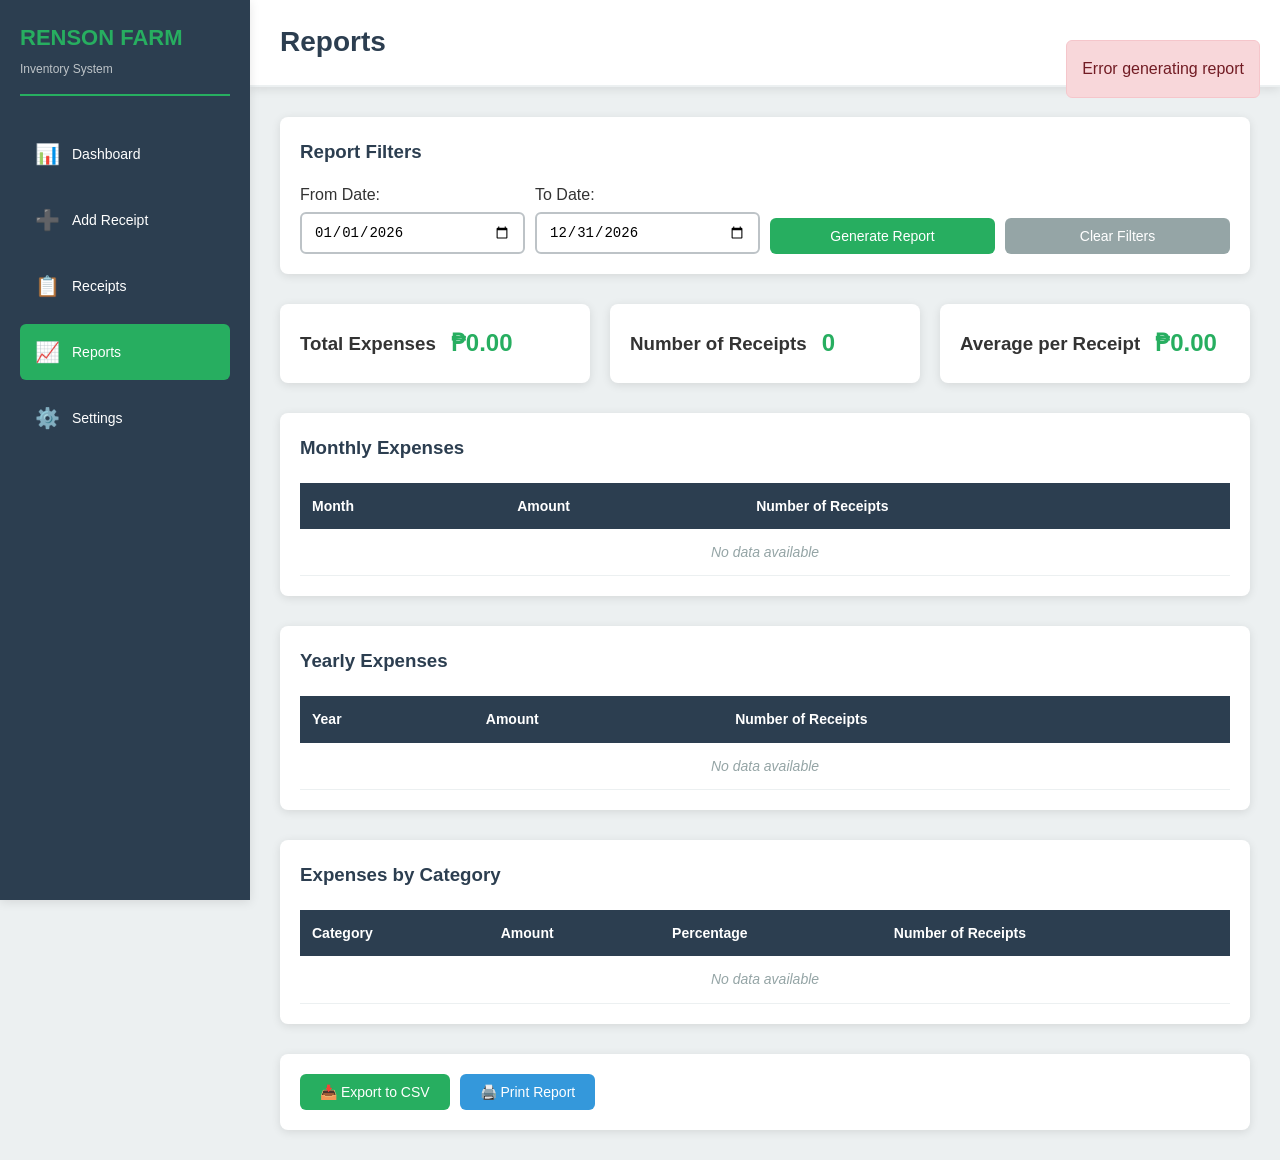
<file: reports.html>
<!DOCTYPE html>
<html lang="en">
<head>
    <meta charset="UTF-8">
    <meta name="viewport" content="width=device-width, initial-scale=1.0">
    <title>Reports - RENSON FARM INVENTORY</title>
    <link rel="stylesheet" href="style.css">
</head>
<body>
    <div class="container">
        <!-- Sidebar Navigation -->
        <aside class="sidebar">
            <div class="sidebar-header">
                <h1 class="brand">RENSON FARM</h1>
                <p class="brand-subtitle">Inventory System</p>
            </div>
            <nav class="sidebar-nav">
                <a href="index.html" class="nav-link" data-page="dashboard">
                    <span class="nav-icon">📊</span>
                    <span>Dashboard</span>
                </a>
                <a href="add-receipt.html" class="nav-link" data-page="add-receipt">
                    <span class="nav-icon">➕</span>
                    <span>Add Receipt</span>
                </a>
                <a href="receipts.html" class="nav-link" data-page="receipts">
                    <span class="nav-icon">📋</span>
                    <span>Receipts</span>
                </a>
                <a href="reports.html" class="nav-link active" data-page="reports">
                    <span class="nav-icon">📈</span>
                    <span>Reports</span>
                </a>
                <a href="settings.html" class="nav-link" data-page="settings">
                    <span class="nav-icon">⚙️</span>
                    <span>Settings</span>
                </a>
            </nav>
        </aside>

        <!-- Main Content -->
        <main class="main-content">
            <!-- Header -->
            <header class="header">
                <div class="header-left">
                    <h2>Reports</h2>
                </div>
            </header>

            <!-- Reports Container -->
            <div class="reports-container">
                <!-- Date Filter -->
                <section class="report-filter">
                    <h3>Report Filters</h3>
                    <div class="filter-controls">
                        <div class="filter-group">
                            <label for="reportFromDate">From Date:</label>
                            <input type="date" id="reportFromDate" class="filter-input">
                        </div>
                        <div class="filter-group">
                            <label for="reportToDate">To Date:</label>
                            <input type="date" id="reportToDate" class="filter-input">
                        </div>
                        <button id="reportFilterBtn" class="filter-btn">Generate Report</button>
                        <button id="reportClearBtn" class="clear-filter-btn">Clear Filters</button>
                    </div>
                </section>

                <!-- Summary Stats -->
                <section class="report-stats">
                    <div class="stat-card">
                        <h3>Total Expenses</h3>
                        <p class="stat-value" id="reportTotalExpenses">₱0.00</p>
                    </div>
                    <div class="stat-card">
                        <h3>Number of Receipts</h3>
                        <p class="stat-value" id="reportTotalReceipts">0</p>
                    </div>
                    <div class="stat-card">
                        <h3>Average per Receipt</h3>
                        <p class="stat-value" id="reportAverageAmount">₱0.00</p>
                    </div>
                </section>

                <!-- Monthly Breakdown -->
                <section class="report-section">
                    <h3>Monthly Expenses</h3>
                    <div class="report-table-container">
                        <table class="report-table">
                            <thead>
                                <tr>
                                    <th>Month</th>
                                    <th>Amount</th>
                                    <th>Number of Receipts</th>
                                </tr>
                            </thead>
                            <tbody id="monthlyTableBody">
                                <tr>
                                    <td colspan="3" class="no-data">No data available</td>
                                </tr>
                            </tbody>
                        </table>
                    </div>
                </section>

                <!-- Yearly Breakdown -->
                <section class="report-section">
                    <h3>Yearly Expenses</h3>
                    <div class="report-table-container">
                        <table class="report-table">
                            <thead>
                                <tr>
                                    <th>Year</th>
                                    <th>Amount</th>
                                    <th>Number of Receipts</th>
                                </tr>
                            </thead>
                            <tbody id="yearlyTableBody">
                                <tr>
                                    <td colspan="3" class="no-data">No data available</td>
                                </tr>
                            </tbody>
                        </table>
                    </div>
                </section>

                <!-- Category Breakdown -->
                <section class="report-section">
                    <h3>Expenses by Category</h3>
                    <div class="report-table-container">
                        <table class="report-table">
                            <thead>
                                <tr>
                                    <th>Category</th>
                                    <th>Amount</th>
                                    <th>Percentage</th>
                                    <th>Number of Receipts</th>
                                </tr>
                            </thead>
                            <tbody id="categoryTableBody">
                                <tr>
                                    <td colspan="4" class="no-data">No data available</td>
                                </tr>
                            </tbody>
                        </table>
                    </div>
                </section>

                <!-- Export Options -->
                <section class="report-export">
                    <button id="exportCSVBtn" class="btn-primary">📥 Export to CSV</button>
                    <button id="printReportBtn" class="btn-secondary">🖨️ Print Report</button>
                </section>
            </div>
        </main>
    </div>

    <script src="supabase.js"></script>
    <script src="app.js"></script>
    <script>
        document.addEventListener('DOMContentLoaded', () => {
            initReportsPage();
        });
    </script>
</body>
</html>
</file>
<file: style.css>
* {
    margin: 0;
    padding: 0;
    box-sizing: border-box;
}

:root {
    --primary-color: #2c3e50;
    --secondary-color: #27ae60;
    --accent-color: #e74c3c;
    --text-color: #333;
    --light-bg: #ecf0f1;
    --white: #ffffff;
    --border-color: #bdc3c7;
    --shadow: 0 2px 10px rgba(0, 0, 0, 0.1);
    --transition: all 0.3s ease;
}

body {
    font-family: 'Segoe UI', Tahoma, Geneva, Verdana, sans-serif;
    background-color: var(--light-bg);
    color: var(--text-color);
    line-height: 1.6;
}

.container {
    display: flex;
    min-height: 100vh;
}

/* ==================== SIDEBAR ==================== */
.sidebar {
    width: 250px;
    background-color: var(--primary-color);
    color: var(--white);
    padding: 20px;
    position: fixed;
    height: 100vh;
    overflow-y: auto;
    box-shadow: var(--shadow);
}

.sidebar-header {
    margin-bottom: 30px;
    border-bottom: 2px solid var(--secondary-color);
    padding-bottom: 15px;
}

.brand {
    font-size: 22px;
    font-weight: bold;
    color: var(--secondary-color);
}

.brand-subtitle {
    font-size: 12px;
    color: #bdc3c7;
    margin-top: 5px;
}

.sidebar-nav {
    display: flex;
    flex-direction: column;
    gap: 10px;
}

.nav-link {
    display: flex;
    align-items: center;
    gap: 12px;
    padding: 12px 15px;
    color: var(--white);
    text-decoration: none;
    border-radius: 6px;
    transition: var(--transition);
    font-size: 14px;
}

.nav-link:hover {
    background-color: rgba(39, 174, 96, 0.3);
    color: var(--secondary-color);
}

.nav-link.active {
    background-color: var(--secondary-color);
    color: var(--white);
}

.nav-icon {
    font-size: 20px;
}

/* ==================== MAIN CONTENT ==================== */
.main-content {
    flex: 1;
    margin-left: 250px;
    padding: 0;
}

.header {
    background-color: var(--white);
    padding: 20px 30px;
    border-bottom: 2px solid var(--light-bg);
    display: flex;
    justify-content: space-between;
    align-items: center;
    box-shadow: var(--shadow);
}

.header-left h2 {
    color: var(--primary-color);
    font-size: 28px;
}

.header-right {
    display: flex;
    gap: 15px;
    align-items: center;
}

/* ==================== DASHBOARD ==================== */
.dashboard-container {
    padding: 30px;
}

.stats-grid {
    display: grid;
    grid-template-columns: repeat(auto-fit, minmax(250px, 1fr));
    gap: 20px;
    margin-bottom: 30px;
}

.stat-card {
    background-color: var(--white);
    padding: 20px;
    border-radius: 8px;
    box-shadow: var(--shadow);
    display: flex;
    align-items: center;
    gap: 15px;
    transition: var(--transition);
}

.stat-card:hover {
    transform: translateY(-5px);
    box-shadow: 0 5px 20px rgba(0, 0, 0, 0.15);
}

.stat-icon {
    font-size: 40px;
}

.stat-content h3 {
    color: #7f8c8d;
    font-size: 13px;
    text-transform: uppercase;
    margin-bottom: 8px;
}

.stat-value {
    font-size: 24px;
    font-weight: bold;
    color: var(--secondary-color);
}

/* ==================== SEARCH & FILTER ==================== */
.search-filter-section {
    background-color: var(--white);
    padding: 20px;
    border-radius: 8px;
    margin-bottom: 30px;
    box-shadow: var(--shadow);
}

.search-box {
    display: flex;
    gap: 10px;
    margin-bottom: 15px;
}

.search-input {
    flex: 1;
    padding: 12px 15px;
    border: 2px solid var(--border-color);
    border-radius: 6px;
    font-size: 14px;
    transition: var(--transition);
}

.search-input:focus {
    outline: none;
    border-color: var(--secondary-color);
    box-shadow: 0 0 5px rgba(39, 174, 96, 0.2);
}

.search-btn {
    padding: 12px 20px;
    background-color: var(--secondary-color);
    color: var(--white);
    border: none;
    border-radius: 6px;
    cursor: pointer;
    font-size: 16px;
    transition: var(--transition);
}

.search-btn:hover {
    background-color: #229954;
}

.filter-controls {
    display: grid;
    grid-template-columns: repeat(auto-fit, minmax(150px, 1fr));
    gap: 10px;
    align-items: end;
}

.filter-input {
    padding: 10px 12px;
    border: 2px solid var(--border-color);
    border-radius: 6px;
    font-size: 14px;
    transition: var(--transition);
}

.filter-input:focus {
    outline: none;
    border-color: var(--secondary-color);
}

.filter-btn {
    padding: 10px 20px;
    background-color: var(--secondary-color);
    color: var(--white);
    border: none;
    border-radius: 6px;
    cursor: pointer;
    font-size: 14px;
    transition: var(--transition);
}

.filter-btn:hover {
    background-color: #229954;
}

.clear-filter-btn {
    padding: 10px 20px;
    background-color: #95a5a6;
    color: var(--white);
    border: none;
    border-radius: 6px;
    cursor: pointer;
    font-size: 14px;
    transition: var(--transition);
}

.clear-filter-btn:hover {
    background-color: #7f8c8d;
}

/* ==================== BUTTONS ==================== */
.btn-primary {
    background-color: var(--secondary-color);
    color: var(--white);
    border: none;
    padding: 10px 20px;
    border-radius: 6px;
    cursor: pointer;
    font-size: 14px;
    transition: var(--transition);
    text-decoration: none;
    display: inline-block;
}

.btn-primary:hover {
    background-color: #229954;
}

.btn-secondary {
    background-color: #3498db;
    color: var(--white);
    border: none;
    padding: 10px 20px;
    border-radius: 6px;
    cursor: pointer;
    font-size: 14px;
    transition: var(--transition);
    text-decoration: none;
    display: inline-block;
}

.btn-secondary:hover {
    background-color: #2980b9;
}

.btn-danger {
    background-color: var(--accent-color);
    color: var(--white);
    border: none;
    padding: 10px 20px;
    border-radius: 6px;
    cursor: pointer;
    font-size: 14px;
    transition: var(--transition);
    text-decoration: none;
    display: inline-block;
}

.btn-danger:hover {
    background-color: #c0392b;
}

.btn-large {
    padding: 12px 30px;
    font-size: 16px;
}

/* ==================== FORM ==================== */
.form-container {
    background-color: var(--white);
    padding: 30px;
    border-radius: 8px;
    box-shadow: var(--shadow);
    max-width: 600px;
}

.receipt-form {
    display: flex;
    flex-direction: column;
    gap: 20px;
}

.form-section {
    border-bottom: 1px solid var(--light-bg);
    padding-bottom: 20px;
}

.form-section:last-of-type {
    border-bottom: none;
}

.form-section h3 {
    color: var(--primary-color);
    margin-bottom: 15px;
    font-size: 16px;
}

.form-label {
    display: block;
    margin-bottom: 8px;
    color: var(--text-color);
    font-weight: 500;
    font-size: 14px;
}

.form-input {
    width: 100%;
    padding: 12px 15px;
    border: 2px solid var(--border-color);
    border-radius: 6px;
    font-size: 14px;
    transition: var(--transition);
    font-family: inherit;
}

.form-input:focus {
    outline: none;
    border-color: var(--secondary-color);
    box-shadow: 0 0 5px rgba(39, 174, 96, 0.2);
}

textarea.form-input {
    resize: vertical;
    min-height: 100px;
}

/* ==================== PHOTO UPLOAD ==================== */
.photo-input-group {
    display: grid;
    grid-template-columns: 1fr 1fr;
    gap: 20px;
}

.photo-preview-container {
    display: flex;
    justify-content: center;
}

.photo-preview {
    width: 250px;
    height: 250px;
    border: 3px dashed var(--border-color);
    border-radius: 8px;
    display: flex;
    align-items: center;
    justify-content: center;
    background-color: #f9f9f9;
    position: relative;
}

.placeholder {
    text-align: center;
    color: #95a5a6;
}

.placeholder span {
    font-size: 48px;
    display: block;
    margin-bottom: 10px;
}

.photo-preview img {
    max-width: 100%;
    max-height: 100%;
    border-radius: 6px;
    object-fit: contain;
}

.photo-input-buttons {
    display: flex;
    flex-direction: column;
    gap: 10px;
    justify-content: center;
}

/* ==================== FORM ACTIONS ==================== */
.form-actions {
    display: flex;
    gap: 10px;
    flex-wrap: wrap;
    margin-top: 20px;
}

.form-actions button,
.form-actions a {
    flex: 1;
    min-width: 150px;
    text-align: center;
}

.form-message {
    padding: 15px;
    border-radius: 6px;
    text-align: center;
    font-weight: 500;
    display: none;
    margin-top: 20px;
}

.form-message.success {
    background-color: #d4edda;
    color: #155724;
    border: 1px solid #c3e6cb;
    display: block;
}

.form-message.error {
    background-color: #f8d7da;
    color: #721c24;
    border: 1px solid #f5c6cb;
    display: block;
}

.form-message.info {
    background-color: #d1ecf1;
    color: #0c5460;
    border: 1px solid #bee5eb;
    display: block;
}

/* ==================== RECEIPTS TABLE ==================== */
.receipts-container {
    padding: 30px;
}

.receipts-summary {
    display: flex;
    gap: 30px;
    margin-bottom: 20px;
    background-color: var(--white);
    padding: 15px 20px;
    border-radius: 6px;
    box-shadow: var(--shadow);
}

.summary-item {
    display: flex;
    gap: 10px;
    align-items: center;
}

.summary-label {
    font-weight: 500;
    color: #7f8c8d;
}

.summary-value {
    font-size: 18px;
    font-weight: bold;
    color: var(--secondary-color);
}

.table-responsive {
    overflow-x: auto;
    background-color: var(--white);
    border-radius: 8px;
    box-shadow: var(--shadow);
    margin-bottom: 30px;
}

.receipts-table {
    width: 100%;
    border-collapse: collapse;
    font-size: 14px;
}

.receipts-table thead {
    background-color: var(--primary-color);
    color: var(--white);
}

.receipts-table th {
    padding: 15px;
    text-align: left;
    font-weight: 600;
}

.receipts-table tbody tr {
    border-bottom: 1px solid var(--light-bg);
    transition: var(--transition);
}

.receipts-table tbody tr:hover {
    background-color: #f5f5f5;
}

.receipts-table td {
    padding: 15px;
}

.receipt-photo-thumb {
    width: 60px;
    height: 60px;
    border-radius: 6px;
    object-fit: cover;
    cursor: pointer;
    transition: var(--transition);
}

.receipt-photo-thumb:hover {
    transform: scale(1.1);
}

.action-buttons {
    display: flex;
    gap: 8px;
}

.action-buttons button {
    padding: 6px 12px;
    font-size: 12px;
    border: none;
    border-radius: 4px;
    cursor: pointer;
    transition: var(--transition);
}

.btn-view {
    background-color: #3498db;
    color: var(--white);
}

.btn-view:hover {
    background-color: #2980b9;
}

.btn-edit {
    background-color: #f39c12;
    color: var(--white);
}

.btn-edit:hover {
    background-color: #e67e22;
}

.btn-delete {
    background-color: var(--accent-color);
    color: var(--white);
}

.btn-delete:hover {
    background-color: #c0392b;
}

.no-data {
    text-align: center;
    color: #95a5a6;
    padding: 30px;
    font-style: italic;
}

/* ==================== CARDS (MOBILE VIEW) ==================== */
.receipts-cards {
    display: none;
    gap: 15px;
}

.receipt-card {
    background-color: var(--white);
    border-radius: 8px;
    overflow: hidden;
    box-shadow: var(--shadow);
    transition: var(--transition);
}

.receipt-card:hover {
    transform: translateY(-5px);
    box-shadow: 0 5px 20px rgba(0, 0, 0, 0.15);
}

.card-image {
    width: 100%;
    height: 200px;
    object-fit: cover;
    cursor: pointer;
}

.card-content {
    padding: 15px;
}

.card-date {
    color: #95a5a6;
    font-size: 12px;
    margin-bottom: 5px;
}

.card-details {
    font-weight: 500;
    margin-bottom: 8px;
    color: var(--text-color);
}

.card-category {
    display: inline-block;
    background-color: var(--light-bg);
    padding: 3px 8px;
    border-radius: 3px;
    font-size: 12px;
    color: #7f8c8d;
    margin-bottom: 10px;
}

.card-amount {
    font-size: 18px;
    font-weight: bold;
    color: var(--secondary-color);
    margin-bottom: 12px;
}

.card-actions {
    display: flex;
    gap: 8px;
}

.card-actions button {
    flex: 1;
    padding: 8px;
    font-size: 12px;
    border: none;
    border-radius: 4px;
    cursor: pointer;
    transition: var(--transition);
}

/* ==================== MODAL ==================== */
.modal {
    display: none;
    position: fixed;
    z-index: 1000;
    left: 0;
    top: 0;
    width: 100%;
    height: 100%;
    background-color: rgba(0, 0, 0, 0.7);
    animation: fadeIn 0.3s ease;
}

@keyframes fadeIn {
    from { opacity: 0; }
    to { opacity: 1; }
}

.modal-content {
    background-color: var(--white);
    margin: auto;
    padding: 0;
    border-radius: 8px;
    width: 90%;
    max-width: 800px;
    max-height: 90vh;
    overflow-y: auto;
    position: absolute;
    top: 50%;
    left: 50%;
    transform: translate(-50%, -50%);
}

.modal-content img {
    width: 100%;
    height: auto;
    display: block;
}

.close {
    color: #aaa;
    float: right;
    font-size: 28px;
    font-weight: bold;
    cursor: pointer;
    padding: 10px 20px;
    transition: var(--transition);
}

.close:hover {
    color: var(--text-color);
}

.modal-dialog {
    background-color: var(--white);
    position: absolute;
    top: 50%;
    left: 50%;
    transform: translate(-50%, -50%);
    width: 90%;
    max-width: 500px;
    border-radius: 8px;
    box-shadow: 0 5px 30px rgba(0, 0, 0, 0.3);
}

.modal-header {
    background-color: var(--primary-color);
    color: var(--white);
    padding: 20px;
    display: flex;
    justify-content: space-between;
    align-items: center;
}

.modal-header h3 {
    margin: 0;
}

.modal-body {
    padding: 20px;
}

.form-group {
    margin-bottom: 15px;
}

.form-group label {
    display: block;
    margin-bottom: 5px;
    color: var(--text-color);
    font-weight: 500;
    font-size: 14px;
}

.form-group small {
    display: block;
    color: #95a5a6;
    font-size: 12px;
    margin-top: 3px;
}

.close-modal {
    width: auto;
}

/* ==================== RECENT TRANSACTIONS ==================== */
.recent-transactions {
    background-color: var(--white);
    padding: 20px;
    border-radius: 8px;
    box-shadow: var(--shadow);
    margin-bottom: 30px;
}

.recent-transactions h3 {
    color: var(--primary-color);
    margin-bottom: 20px;
}

.transactions-container {
    display: grid;
    grid-template-columns: repeat(auto-fill, minmax(300px, 1fr));
    gap: 15px;
}

.transaction-item {
    background-color: var(--light-bg);
    padding: 15px;
    border-radius: 6px;
    border-left: 4px solid var(--secondary-color);
}

.transaction-date {
    color: #95a5a6;
    font-size: 12px;
    margin-bottom: 5px;
}

.transaction-details {
    font-weight: 500;
    margin-bottom: 8px;
}

.transaction-category {
    display: inline-block;
    background-color: var(--white);
    padding: 2px 6px;
    border-radius: 3px;
    font-size: 11px;
    color: #7f8c8d;
    margin-bottom: 8px;
}

.transaction-amount {
    font-size: 16px;
    font-weight: bold;
    color: var(--secondary-color);
}

/* ==================== CATEGORY SUMMARY ==================== */
.summary-section {
    background-color: var(--white);
    padding: 20px;
    border-radius: 8px;
    box-shadow: var(--shadow);
}

.summary-section h3 {
    color: var(--primary-color);
    margin-bottom: 20px;
}

.category-summary {
    display: grid;
    grid-template-columns: repeat(auto-fill, minmax(250px, 1fr));
    gap: 15px;
}

.category-card {
    background-color: var(--light-bg);
    padding: 15px;
    border-radius: 6px;
    border-left: 4px solid var(--secondary-color);
}

.category-name {
    color: #7f8c8d;
    font-size: 12px;
    text-transform: uppercase;
    margin-bottom: 8px;
}

.category-amount {
    font-size: 20px;
    font-weight: bold;
    color: var(--secondary-color);
}

.category-count {
    color: #95a5a6;
    font-size: 12px;
    margin-top: 5px;
}

/* ==================== REPORTS ==================== */
.reports-container {
    padding: 30px;
}

.report-filter {
    background-color: var(--white);
    padding: 20px;
    border-radius: 8px;
    box-shadow: var(--shadow);
    margin-bottom: 30px;
}

.report-filter h3 {
    color: var(--primary-color);
    margin-bottom: 15px;
}

.filter-group {
    display: flex;
    flex-direction: column;
    gap: 5px;
}

.report-stats {
    display: grid;
    grid-template-columns: repeat(auto-fit, minmax(250px, 1fr));
    gap: 20px;
    margin-bottom: 30px;
}

.report-section {
    background-color: var(--white);
    padding: 20px;
    border-radius: 8px;
    box-shadow: var(--shadow);
    margin-bottom: 30px;
}

.report-section h3 {
    color: var(--primary-color);
    margin-bottom: 20px;
}

.report-table-container {
    overflow-x: auto;
}

.report-table {
    width: 100%;
    border-collapse: collapse;
    font-size: 14px;
}

.report-table thead {
    background-color: var(--primary-color);
    color: var(--white);
}

.report-table th {
    padding: 12px;
    text-align: left;
    font-weight: 600;
}

.report-table tbody tr {
    border-bottom: 1px solid var(--light-bg);
    transition: var(--transition);
}

.report-table tbody tr:hover {
    background-color: #f5f5f5;
}

.report-table td {
    padding: 12px;
}

.report-export {
    background-color: var(--white);
    padding: 20px;
    border-radius: 8px;
    box-shadow: var(--shadow);
    display: flex;
    gap: 10px;
}

/* ==================== SETTINGS ==================== */
.settings-container {
    padding: 30px;
}

.settings-section {
    background-color: var(--white);
    padding: 25px;
    border-radius: 8px;
    box-shadow: var(--shadow);
    margin-bottom: 25px;
}

.settings-section h3 {
    color: var(--primary-color);
    margin-bottom: 20px;
    font-size: 18px;
    border-bottom: 2px solid var(--light-bg);
    padding-bottom: 10px;
}

.settings-section h4 {
    color: var(--text-color);
    margin-top: 15px;
    margin-bottom: 10px;
    font-size: 14px;
}

.settings-content {
    display: flex;
    flex-direction: column;
    gap: 15px;
}

.setting-item {
    display: flex;
    justify-content: space-between;
    padding: 10px;
    border-bottom: 1px solid var(--light-bg);
}

.setting-label {
    font-weight: 500;
    color: #7f8c8d;
}

.setting-value {
    color: var(--primary-color);
    font-weight: 500;
}

.setting-info {
    color: #7f8c8d;
    font-size: 14px;
    line-height: 1.6;
}

.setting-list {
    list-style: none;
    padding-left: 20px;
}

.setting-list li {
    margin-bottom: 8px;
    color: #7f8c8d;
    position: relative;
}

.setting-list li:before {
    content: "✓ ";
    color: var(--secondary-color);
    font-weight: bold;
    position: absolute;
    left: -15px;
}

.settings-actions {
    display: flex;
    gap: 10px;
    flex-wrap: wrap;
}

code {
    background-color: var(--light-bg);
    padding: 2px 6px;
    border-radius: 3px;
    font-family: 'Courier New', monospace;
    color: var(--accent-color);
}

/* ==================== RESPONSIVE ==================== */
@media (max-width: 1024px) {
    .sidebar {
        width: 200px;
    }

    .main-content {
        margin-left: 200px;
    }

    .stats-grid {
        grid-template-columns: repeat(2, 1fr);
    }

    .filter-controls {
        grid-template-columns: 1fr;
    }
}

@media (max-width: 768px) {
    .container {
        flex-direction: column;
    }

    .sidebar {
        width: 100%;
        height: auto;
        position: static;
        padding: 15px;
        display: flex;
        justify-content: space-between;
        align-items: center;
    }

    .sidebar-header {
        margin-bottom: 0;
        border-bottom: none;
        padding-bottom: 0;
    }

    .brand {
        font-size: 18px;
    }

    .brand-subtitle {
        display: none;
    }

    .sidebar-nav {
        flex-direction: row;
        gap: 5px;
        flex-wrap: wrap;
    }

    .nav-link {
        padding: 8px 12px;
        font-size: 12px;
    }

    .nav-link span:last-child {
        display: none;
    }

    .main-content {
        margin-left: 0;
    }

    .header {
        flex-direction: column;
        gap: 15px;
        align-items: flex-start;
    }

    .header-right {
        width: 100%;
    }

    .header-right a {
        width: 100%;
    }

    .dashboard-container,
    .form-container,
    .receipts-container,
    .reports-container,
    .settings-container {
        padding: 15px;
    }

    .stats-grid {
        grid-template-columns: 1fr;
    }

    .photo-input-group {
        grid-template-columns: 1fr;
    }

    .photo-preview {
        width: 100%;
        height: 200px;
    }

    .table-responsive {
        display: none;
    }

    .receipts-cards {
        display: grid;
        grid-template-columns: 1fr;
    }

    .form-actions {
        flex-direction: column;
    }

    .form-actions button,
    .form-actions a {
        min-width: auto;
    }

    .receipts-summary {
        flex-direction: column;
        gap: 10px;
    }

    .report-stats {
        grid-template-columns: 1fr;
    }

    .report-export {
        flex-direction: column;
    }

    .report-export button {
        width: 100%;
    }

    .filter-controls {
        gap: 8px;
    }
}

@media (max-width: 480px) {
    .sidebar-nav {
        gap: 3px;
    }

    .nav-link {
        padding: 6px 8px;
    }

    .nav-icon {
        font-size: 18px;
    }

    .dashboard-container,
    .form-container,
    .receipts-container,
    .reports-container,
    .settings-container {
        padding: 10px;
    }

    .stat-card {
        flex-direction: column;
        text-align: center;
    }

    .stat-icon {
        font-size: 32px;
    }

    .stat-value {
        font-size: 20px;
    }

    .form-container {
        max-width: 100%;
    }

    .modal-content {
        width: 95%;
    }

    .modal-dialog {
        width: 95%;
    }

    .settings-section h3 {
        font-size: 16px;
    }

    .setting-item {
        flex-direction: column;
        gap: 5px;
    }
}
</file>
